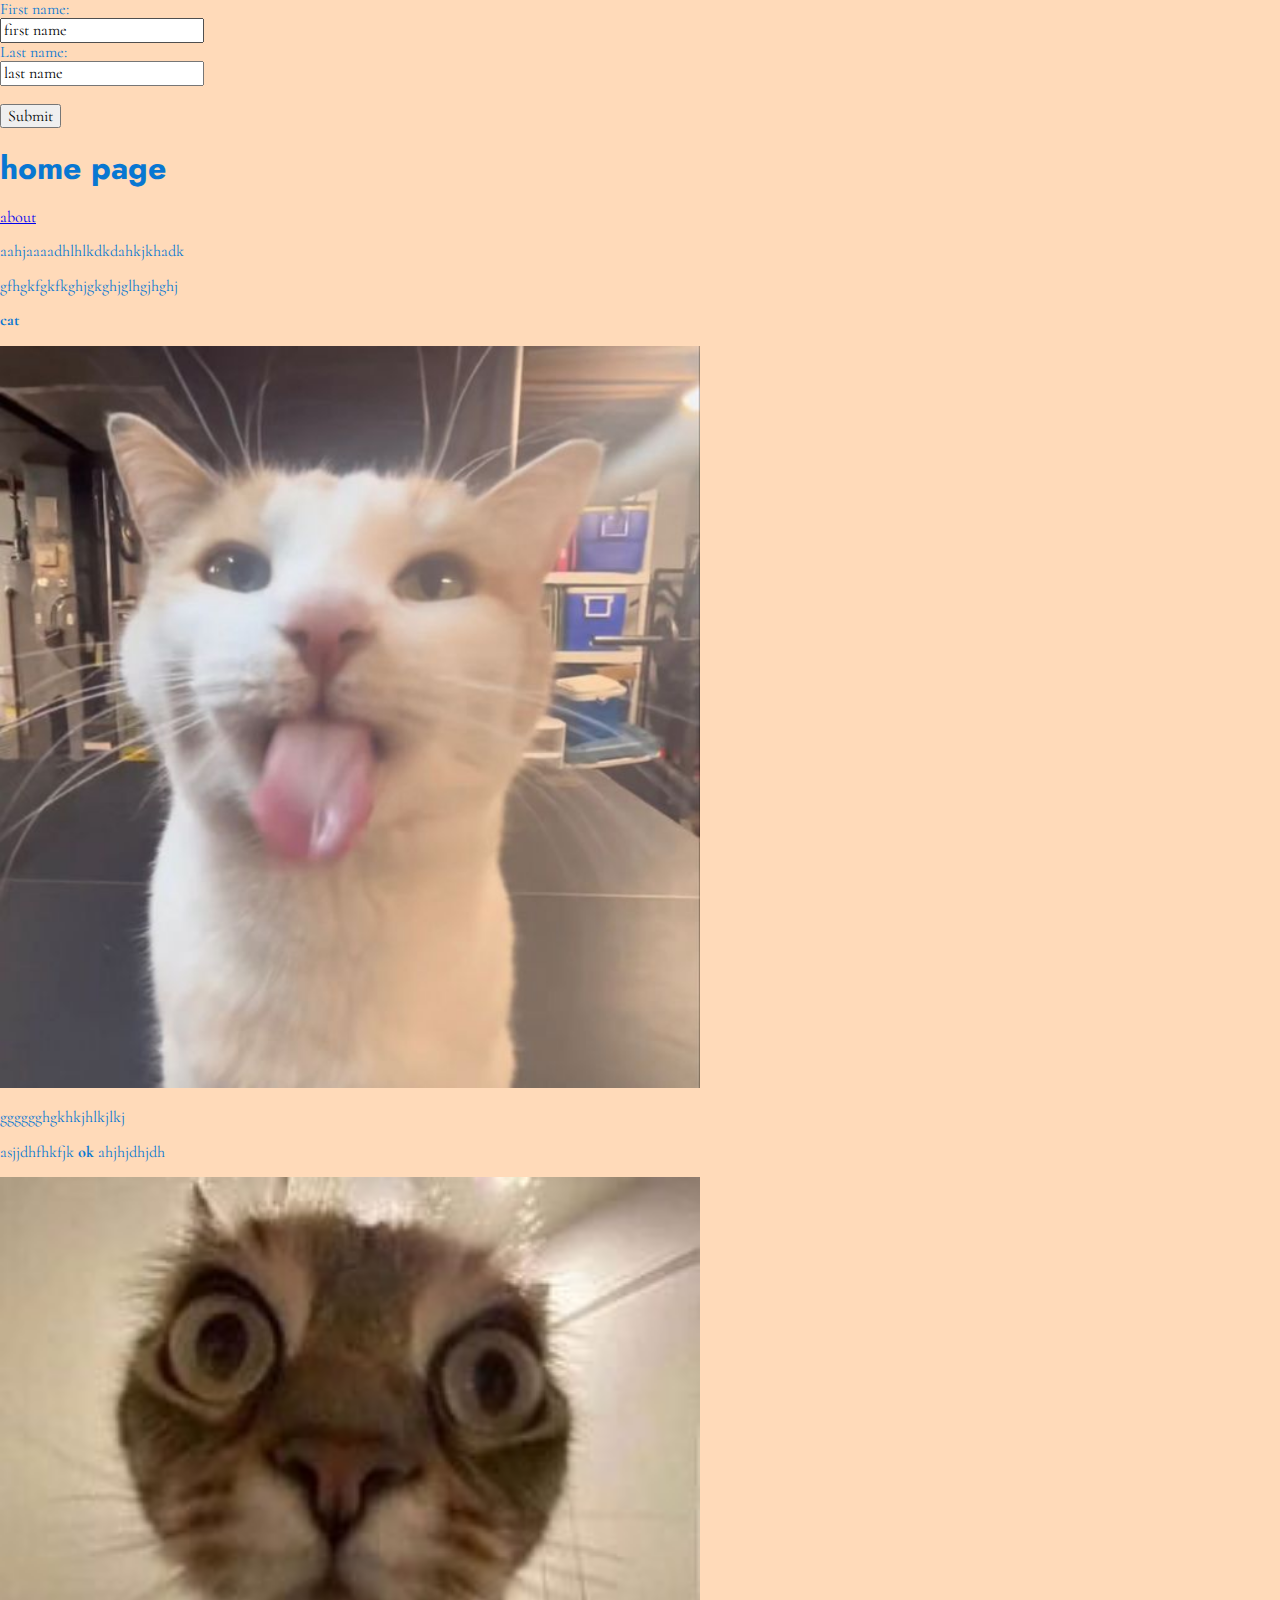
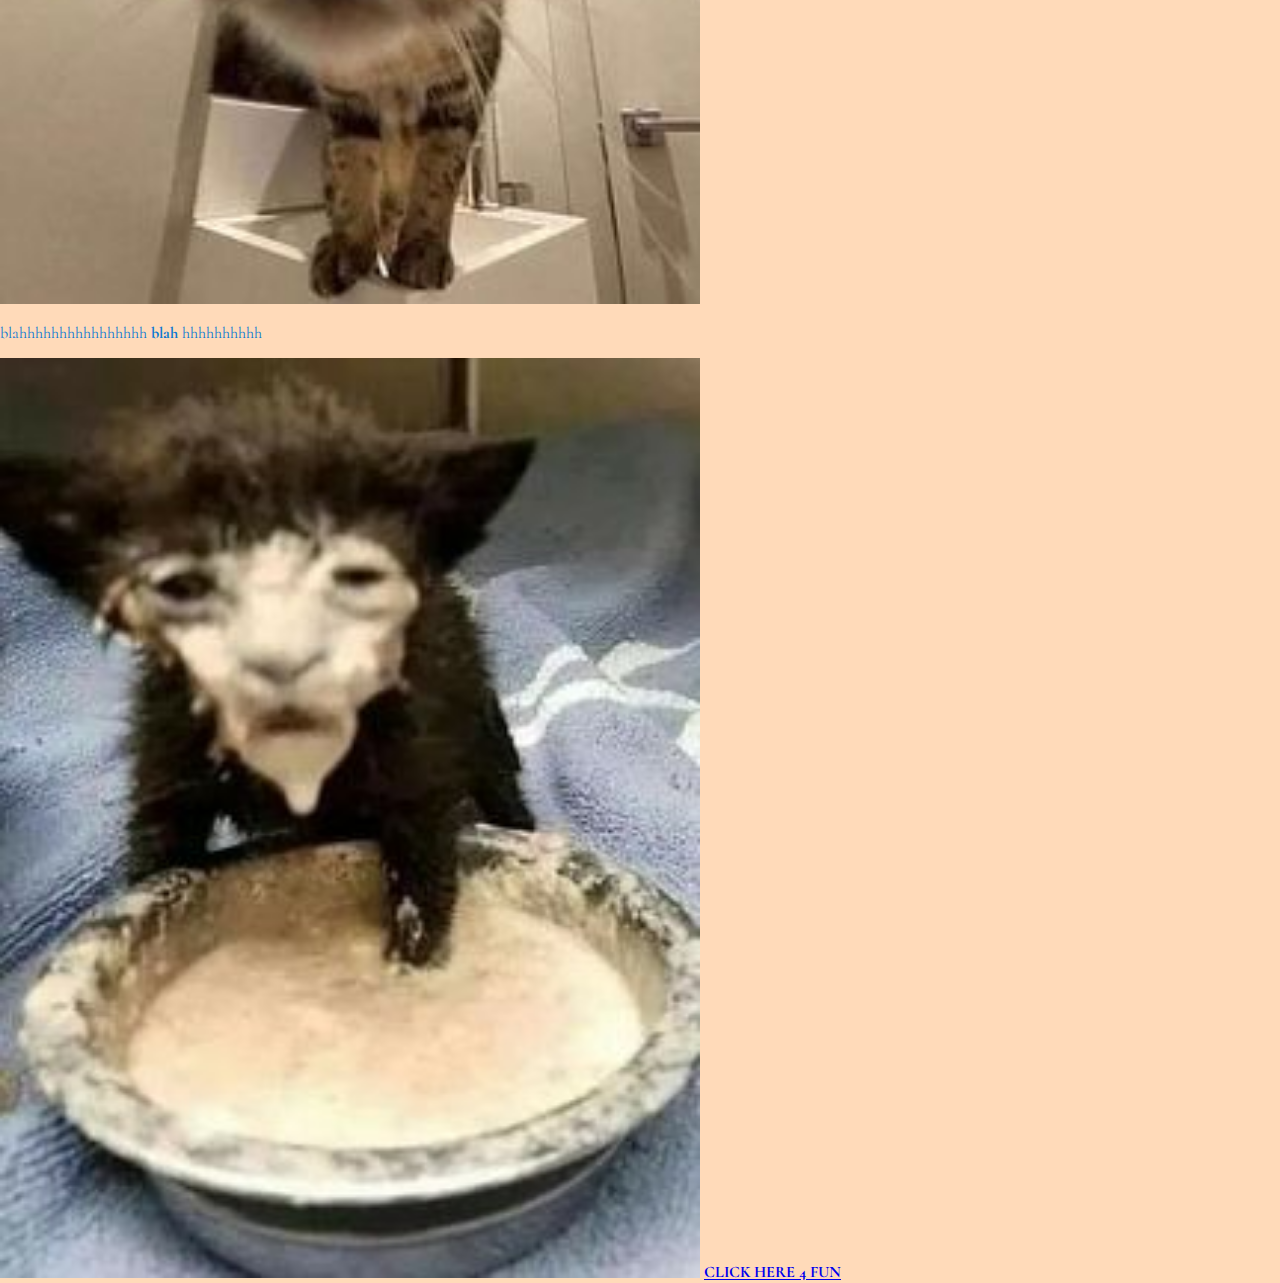
<file: index.html>
<!doctype html>
<html class="no-js" lang="en">

<head>
  <meta charset="utf-8">
  <title>test website</title>
  <meta name="description" content="This site will serve as the hub for many sub responsive layouts">
  <meta name="viewport" content="width=device-width, initial-scale=1">

  <meta property="og:title" content="">
  <meta property="og:type" content="">
  <meta property="og:url" content="">
  <meta property="og:image" content="">

  <link rel="manifest" href="site.webmanifest">
  <link rel="apple-touch-icon" href="icon.png">
  <!-- Place favicon.ico in the root directory -->

  <link rel="stylesheet" href="css/normalize.css">
  <link rel="stylesheet" href="css/main.css">

  <meta name="theme-color" content="#fafafa">
  <link rel="preconnect" href="https://fonts.googleapis.com">
  <link rel="preconnect" href="https://fonts.gstatic.com" crossorigin>
  <link href="https://fonts.googleapis.com/css2?family=Cormorant&family=Jost&display=swap" rel="stylesheet">

  
<form action="/action_page.php">
  <label for="fname">First name:</label><br>
  <input type="text" id="fname" name="fname" value="first name"><br>
  <label for="lname">Last name:</label><br>
  <input type="text" id="lname" name="lname" value="last name"><br><br>
  <input type="submit" value="Submit">
</form> 
</head>

<body>
  <!-- Place your site's HTML here -->
  <h1>home page</h1>
  <a href="./about.html">about</a>
  <p>aahjaaaadhlhlkdkdahkjkhadk</p>
  <p>gfhgkfgkfkghjgkghjglhgjhghj</p>
  <p> <strong>cat</strong></p>
  <img src="./img/cat.jpg" alt="">
  <p>gggggghgkhkjhlkjlkj</p>
  <p>asjjdhfhkfjk <strong>ok</strong> ahjhjdhjdh</p>
  <img src="./img/cat 2.jpg" alt="">
  <p class="piggy-paragraph">blahhhhhhhhhhhhhhhh <strong>blah</strong> hhhhhhhhhh</p>


 <img src="./img/cat 3.jpg" alt="">

 <a href="https://www.roblox.com/" target="_blank"> <strong>CLICK HERE 4 FUN</strong></a>
  <script src="js/main.js"></script>
</body>

</html>
</file>
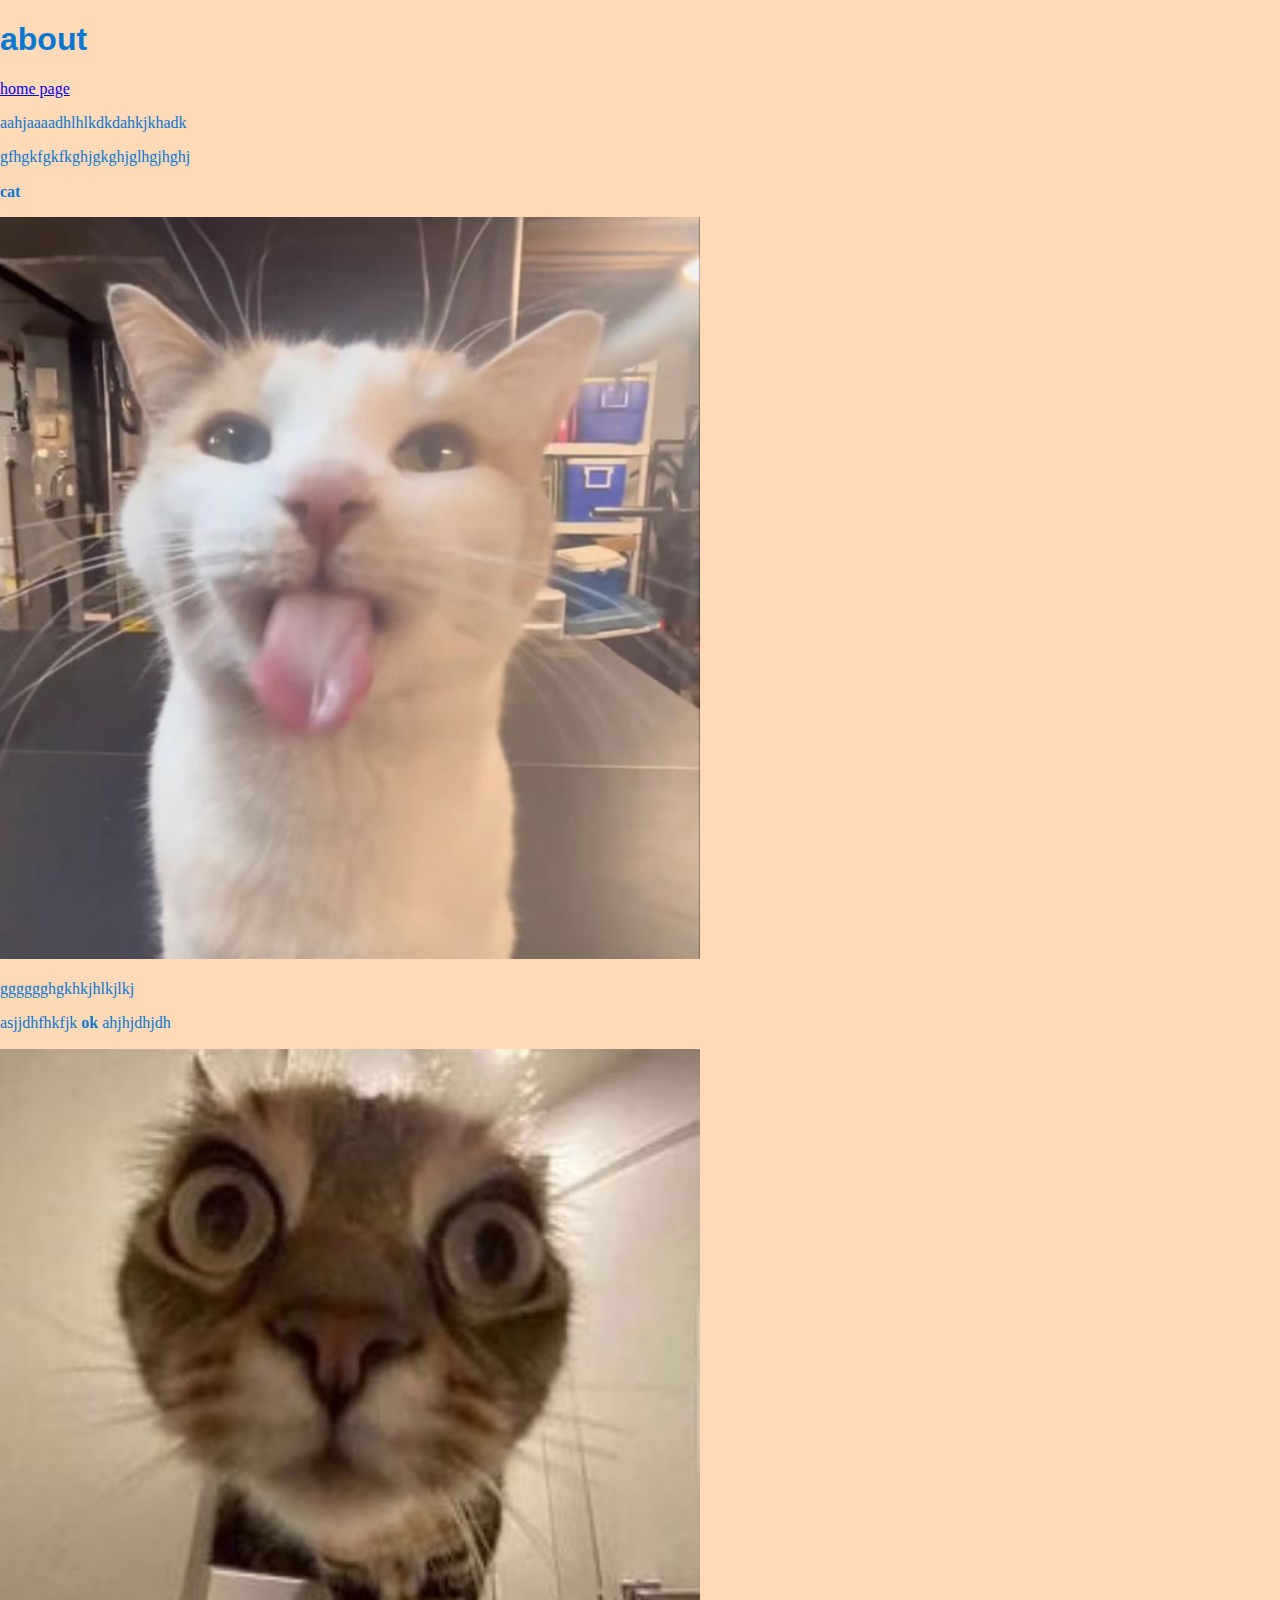
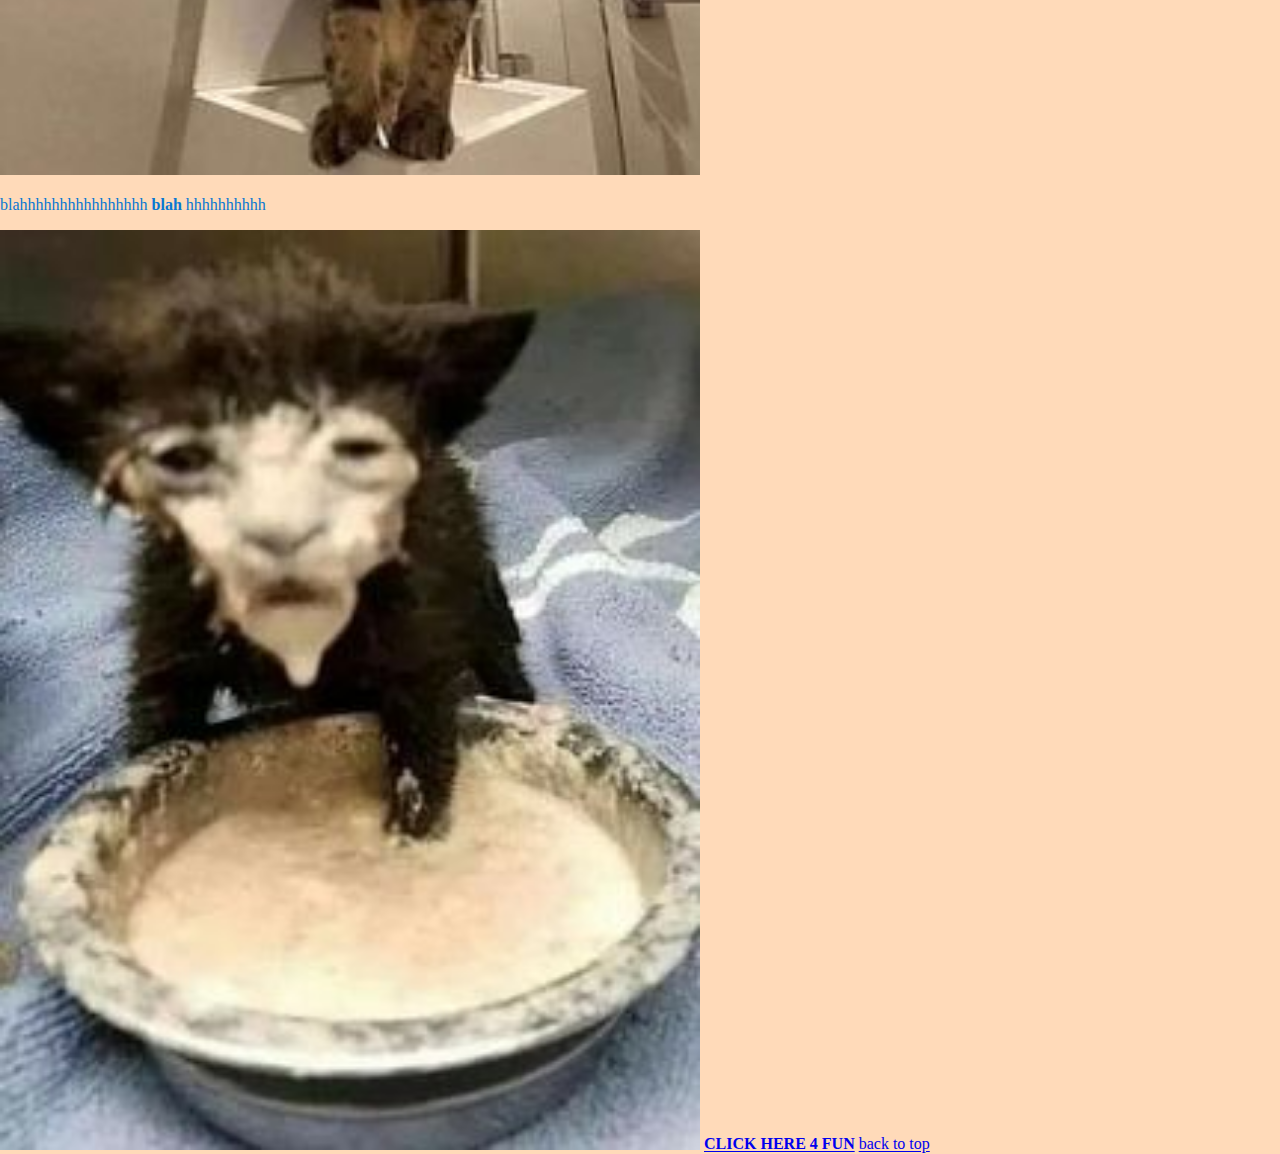
<file: about.html>
<!doctype html>
<html class="no-js" lang="en">

<head>
  <meta charset="utf-8">
  <title>about</title>
  <meta name="description" content="This site will serve as the hub for many sub responsive layouts">
  <meta name="viewport" content="width=device-width, initial-scale=1">

  <meta property="og:title" content="">
  <meta property="og:type" content="">
  <meta property="og:url" content="">
  <meta property="og:image" content="">

  <link rel="manifest" href="site.webmanifest">
  <link rel="apple-touch-icon" href="icon.png">
  <!-- Place favicon.ico in the root directory -->

  <link rel="stylesheet" href="css/normalize.css">
  <link rel="stylesheet" href="css/main.css">

  <meta name="theme-color" content="#fafafa">
</head>

<body>
  <!-- Place your site's HTML here -->
 
<h1 id="back-to-top">about</h1>
<a href="./index.html">home page</a>
  <p>aahjaaaadhlhlkdkdahkjkhadk</p>
  <p>gfhgkfgkfkghjgkghjglhgjhghj</p>
  <p> <strong>cat</strong></p>
  <img src="./img/cat.jpg" alt="">
  <p>gggggghgkhkjhlkjlkj</p>
  <p>asjjdhfhkfjk <strong>ok</strong> ahjhjdhjdh</p>
  <img src="./img/cat 2.jpg" alt="">
  <p>blahhhhhhhhhhhhhhhh <strong>blah</strong> hhhhhhhhhh</p>


 <img src="./img/cat 3.jpg" alt="">

 <a href="https://www.roblox.com/" target="_blank"> <strong>CLICK HERE 4 FUN</strong></a>

 <a href="#back-to-top">back to top</a>
  <script src="js/main.js"></script>
</body>

</html>
</file>
<file: css/main.css>
/* Place CSS styles here */

body {
    color: rgb(8, 119, 210);
    background-color: bisque;
    font-family: 'Cormorant', serif;
}
/* media query for phones */
@media (max-width: 480px) {
    body {
      background-color: teal;
    }
  }
  
  /* media query for tablet */
  @media (min-width: 481px) and (max-width: 767px) {
    body {
      background-color: maroon;
    }
  }
  
  /* media query for desktop */
  @media (min-width: 768px) {
    body {
      background-color: peachpuff;
    }
  }

h1 {
    font-family: 'Jost', sans-serif;
}
img {
    width: 700px;
}

.piggy-paragrph {
    font-size: 50px;
    font-style: italic;
    text-align: center;
}
</file>
